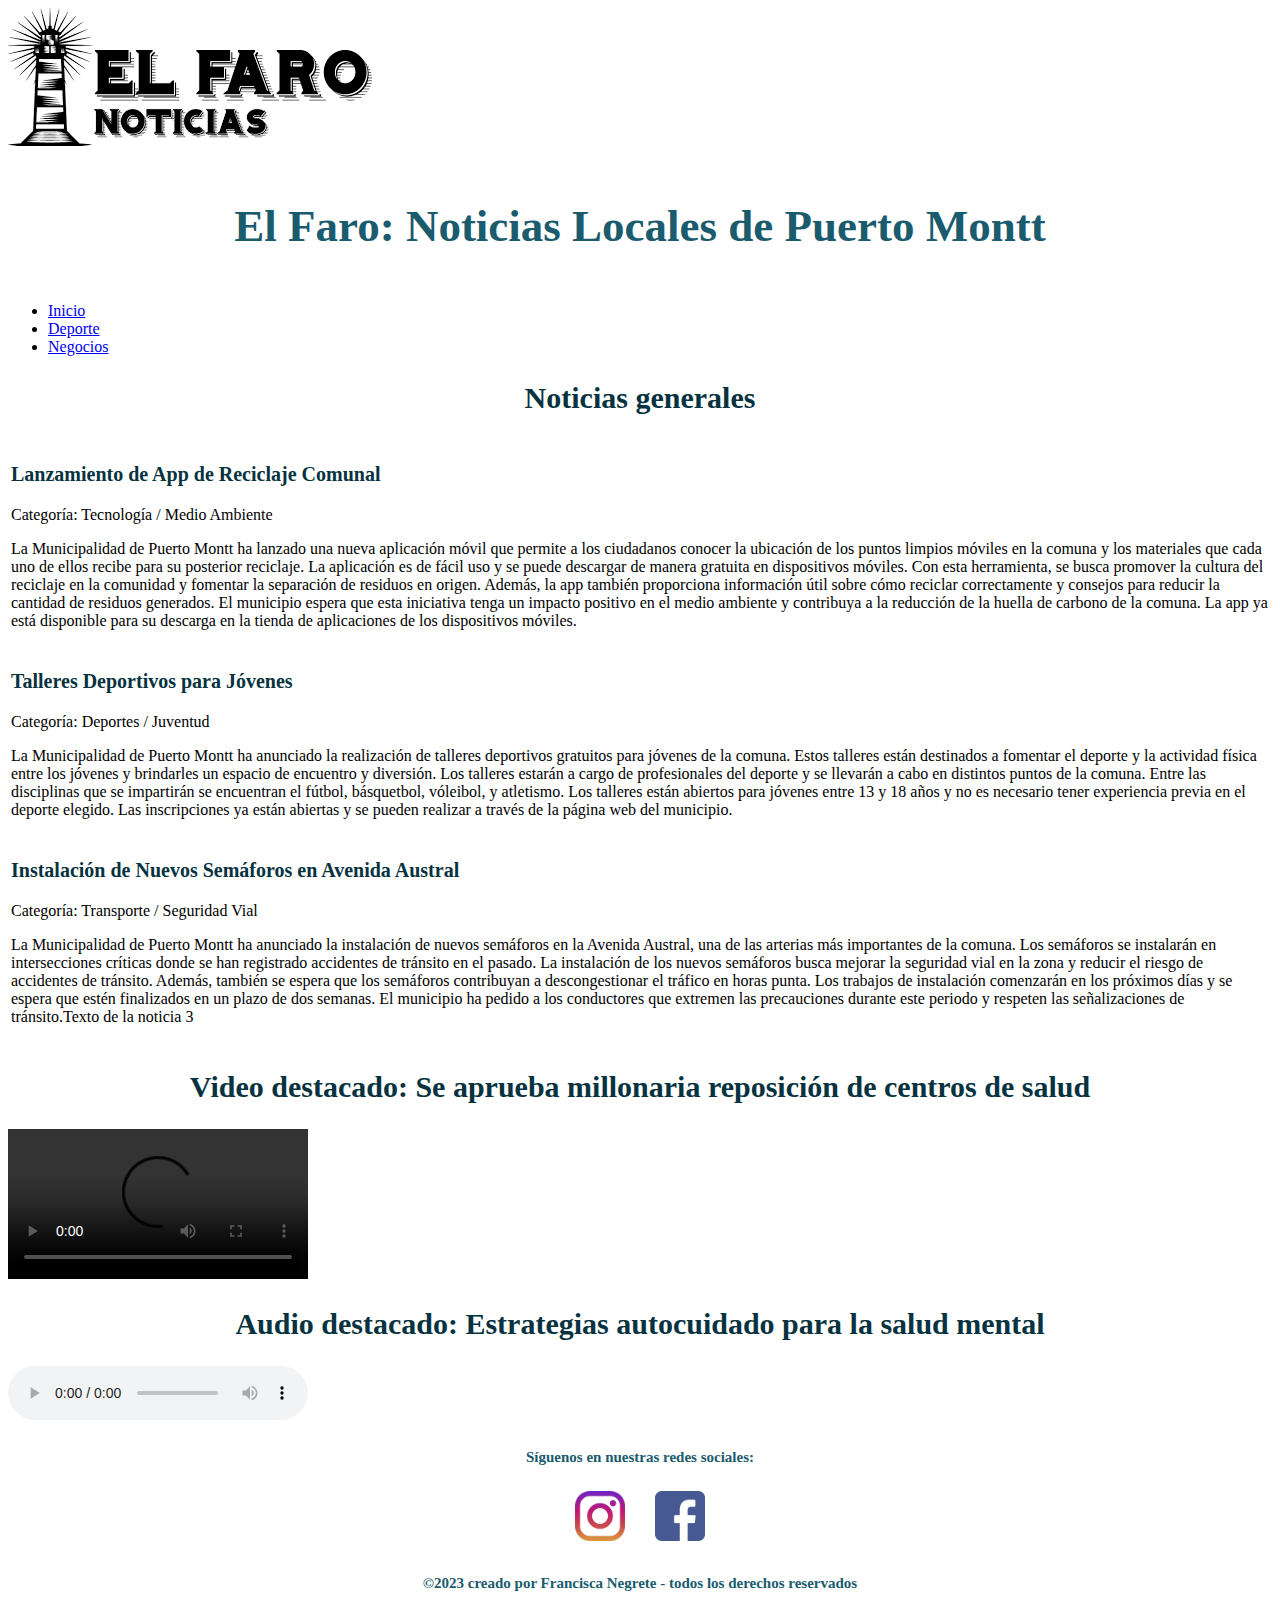
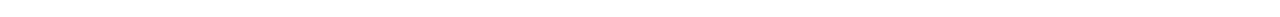
<file: index.html>
<!DOCTYPE html>
<html lang="es">
<head>
    <meta charset="UTF-8">
    <meta http-equiv="X-UA-Compatible" content="IE=edge">
    <meta name="viewport" content="width=device-width, initial-scale=1.0">
    <meta name="keywords" content="noticias deportivas, negocios, actualidad">
    <link rel="shortcut icon" href="./assets/img/images.png" type="image/x-icon"><title>inicio</title>
    <link rel ="stylesheet" href="./assets/css/style.css">
</head>
<body>
    <header>
        <img src="./assets/img/images.png" alt="Logo de El Faro">
        <h1>El Faro: Noticias Locales de Puerto Montt</h1>
        <nav>
            <ul>
                <li><a href="./index.html">Inicio</a></li>
                <li><a href="./pages/deporte.html">Deporte</a></li>
                <li><a href="./pages/negocios.html">Negocios</a></li>
            </ul>
        </nav>
    </header>

    <main>
        <section>
            <h2 name="inicio">Noticias generales</h2>
            <table>
            <tr>
                <td>
                <h3>Lanzamiento de App de Reciclaje Comunal</h3>
                <p>Categoría: Tecnología / Medio Ambiente</p>
                <p>La Municipalidad de Puerto Montt ha lanzado una nueva aplicación móvil que permite a los ciudadanos conocer la ubicación de los puntos limpios móviles en la comuna y los materiales que cada uno de ellos recibe para su posterior reciclaje. La aplicación es de fácil uso y se puede descargar de manera gratuita en dispositivos móviles.

                    Con esta herramienta, se busca promover la cultura del reciclaje en la comunidad y fomentar la separación de residuos en origen. Además, la app también proporciona información útil sobre cómo reciclar correctamente y consejos para reducir la cantidad de residuos generados.
                    
                    El municipio espera que esta iniciativa tenga un impacto positivo en el medio ambiente y contribuya a la reducción de la huella de carbono de la comuna. La app ya está disponible para su descarga en la tienda de aplicaciones de los dispositivos móviles.</p>
                </td>
            </tr>
            <tr>
                <td>
                <h3>Talleres Deportivos para Jóvenes </h3>
                <p>Categoría:  Deportes / Juventud</p>
                <p>La Municipalidad de Puerto Montt ha anunciado la realización de talleres deportivos gratuitos para jóvenes de la comuna. Estos talleres están destinados a fomentar el deporte y la actividad física entre los jóvenes y brindarles un espacio de encuentro y diversión.

                    Los talleres estarán a cargo de profesionales del deporte y se llevarán a cabo en distintos puntos de la comuna. Entre las disciplinas que se impartirán se encuentran el fútbol, básquetbol, vóleibol, y atletismo.
                    
                    Los talleres están abiertos para jóvenes entre 13 y 18 años y no es necesario tener experiencia previa en el deporte elegido. Las inscripciones ya están abiertas y se pueden realizar a través de la página web del municipio.</p>
                </td>
            </tr>
            <tr>
                <td>
                <h3>Instalación de Nuevos Semáforos en Avenida Austral</h3>
                <p>Categoría: Transporte / Seguridad Vial</p>
                <p>La Municipalidad de Puerto Montt ha anunciado la instalación de nuevos semáforos en la Avenida Austral, una de las arterias más importantes de la comuna. Los semáforos se instalarán en intersecciones críticas donde se han registrado accidentes de tránsito en el pasado.

                    La instalación de los nuevos semáforos busca mejorar la seguridad vial en la zona y reducir el riesgo de accidentes de tránsito. Además, también se espera que los semáforos contribuyan a descongestionar el tráfico en horas punta.
                    
                    Los trabajos de instalación comenzarán en los próximos días y se espera que estén finalizados en un plazo de dos semanas. El municipio ha pedido a los conductores que extremen las precauciones durante este periodo y respeten las señalizaciones de tránsito.Texto de la noticia 3</p>
                </td>
            </tr>
            </table>
        </section> 

        <Aside>
            <h2>Video destacado: Se aprueba millonaria reposición de centros de salud </h2>
            <video controls>
            <source src="./assets/img/reposicionCesfam.mp4" type="video mp4 reposición Cesfam">
            </video>
    
            <h2>Audio destacado: Estrategias autocuidado para la salud mental </h2>
            <audio controls>
            <source src="./assets/img/EstrategiasAutociuidado.mp3" type="audio mp3 salud mental">
            </audio>
        </Aside>
        
    <footer class="footer"> 
        <h5>Síguenos en nuestras redes sociales:</h5>
        <div class="redes">
            <a href="https://www.instagram.com"><img class="instagram" src="./assets/img/logoInstagram.png" alt="Logo de Instagram"></a>
            <a href="https://www.facebook.com"><img class= "facebook" src="./assets/img/logoFacebook.png" alt="Logo de Facebook"></a>
        </div>
        </div>
            <h5>©2023 creado por Francisca Negrete - todos los derechos reservados </h5>
    </footer>

</body>
</html
</file>
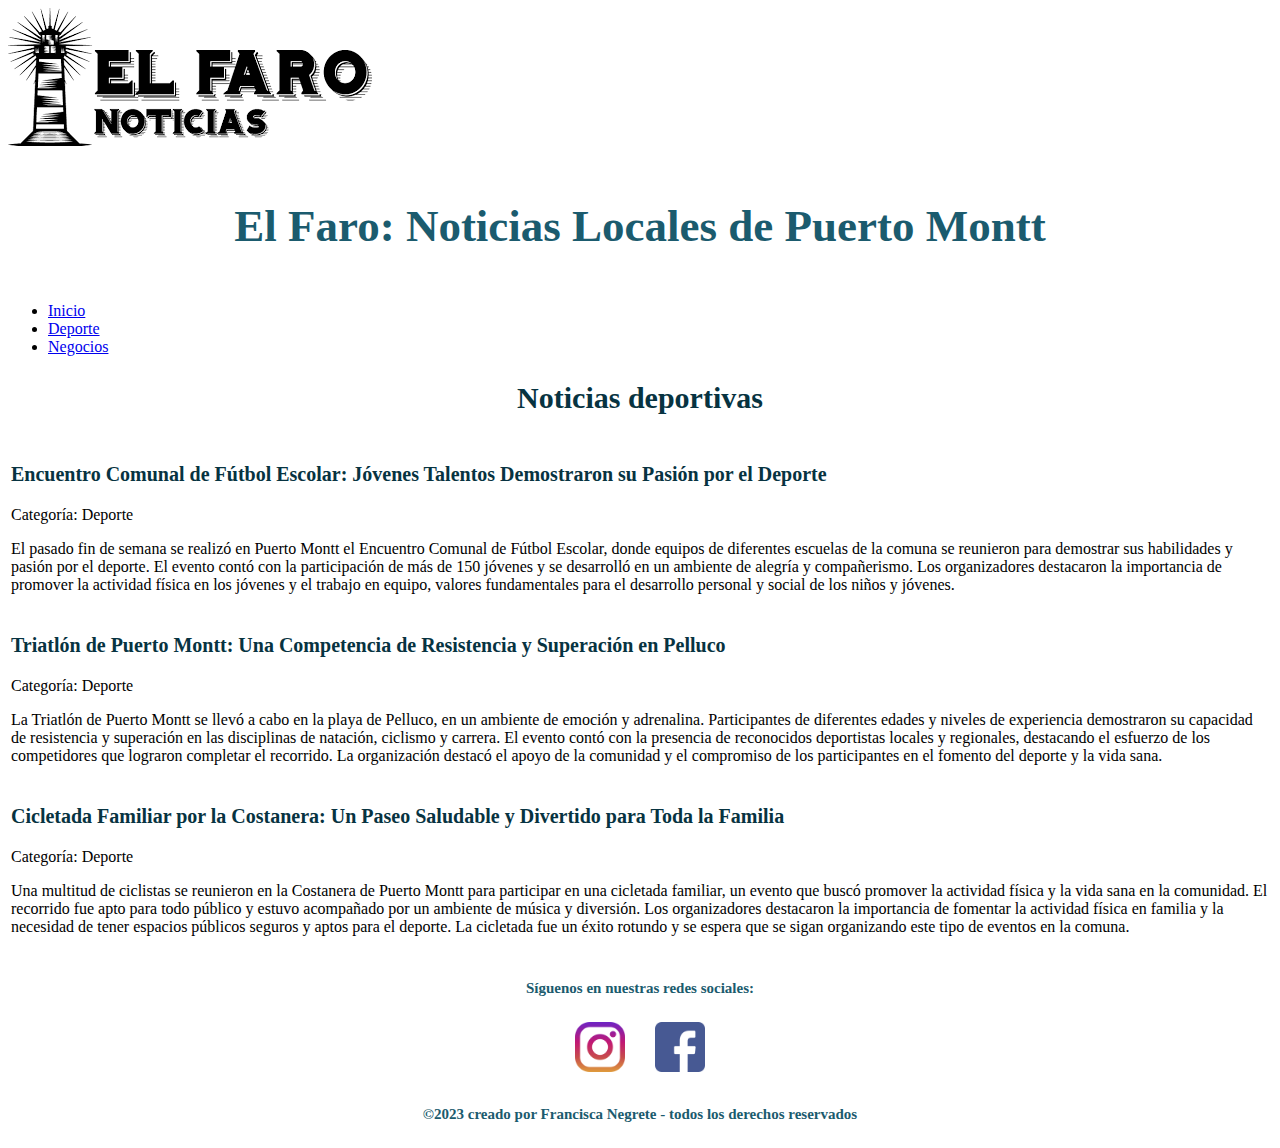
<file: pages/deporte.html>
<!DOCTYPE html>
<html lang="es">
<head>
    <meta charset="UTF-8">
    <meta http-equiv="X-UA-Compatible" content="IE=edge">
    <meta name="viewport" content="width=device-width, initial-scale=1.0">
    <meta name="keywords" content="noticias deportivas, el faro deporte local, Puerto Montt">
    <link rel="shortcut icon" href="../assets/img/images.png" type="image/x-icon"><title>deporte</title>
    <link rel ="stylesheet" href="../assets/css/style.css">
</head>
<body>
    <header>
        <img src="../assets/img/images.png" alt="Logo de El Faro">
        <h1>El Faro: Noticias Locales de Puerto Montt</h1>
        <nav>
            <ul>
                <li><a href="../index.html">Inicio</a></li>
                <li><a href="./deporte.html">Deporte</a></li>
                <li><a href="./negocios.html">Negocios</a></li>
            </ul>
        </nav>
    </header>

    <main>
        <h2>Noticias deportivas</h2>
            <table>
            <tr>
                <td>
                <h3>Encuentro Comunal de Fútbol Escolar: Jóvenes Talentos Demostraron su Pasión por el Deporte</h3>
                <p>Categoría: Deporte</p>
                <p>El pasado fin de semana se realizó en Puerto Montt el Encuentro Comunal de Fútbol Escolar, donde equipos de diferentes escuelas de la comuna se reunieron para demostrar sus habilidades y pasión por el deporte. El evento contó con la participación de más de 150 jóvenes y se desarrolló en un ambiente de alegría y compañerismo. Los organizadores destacaron la importancia de promover la actividad física en los jóvenes y el trabajo en equipo, valores fundamentales para el desarrollo personal y social de los niños y jóvenes.</p>
                </td>
            </tr>
            <tr>
                <td>
                <h3>Triatlón de Puerto Montt: Una Competencia de Resistencia y Superación en Pelluco</h3>
                <p>Categoría: Deporte</p>
                <p>La Triatlón de Puerto Montt se llevó a cabo en la playa de Pelluco, en un ambiente de emoción y adrenalina. Participantes de diferentes edades y niveles de experiencia demostraron su capacidad de resistencia y superación en las disciplinas de natación, ciclismo y carrera. El evento contó con la presencia de reconocidos deportistas locales y regionales, destacando el esfuerzo de los competidores que lograron completar el recorrido. La organización destacó el apoyo de la comunidad y el compromiso de los participantes en el fomento del deporte y la vida sana.</p>
                </td>
            </tr>
            <tr>
                <td>
                <h3>Cicletada Familiar por la Costanera: Un Paseo Saludable y Divertido para Toda la Familia</h3>
                <p>Categoría: Deporte</p>
                <p>Una multitud de ciclistas se reunieron en la Costanera de Puerto Montt para participar en una cicletada familiar, un evento que buscó promover la actividad física y la vida sana en la comunidad. El recorrido fue apto para todo público y estuvo acompañado por un ambiente de música y diversión. Los organizadores destacaron la importancia de fomentar la actividad física en familia y la necesidad de tener espacios públicos seguros y aptos para el deporte. La cicletada fue un éxito rotundo y se espera que se sigan organizando este tipo de eventos en la comuna.</p>
                </td>
            </tr>
            </table>
        
    <footer class="footer"> 
        <h5>Síguenos en nuestras redes sociales:</h5>
        <div class="redes">
            <a href="https://www.instagram.com"><img class="instagram" src="../assets/img/logoInstagram.png" alt="Logo de Instagram"></a>
            <a href="https://www.facebook.com"><img class= "facebook" src="../assets/img/logoFacebook.png" alt="Logo de Facebook"></a>
        </div>
        </div>
            <h5>©2023 creado por Francisca Negrete - todos los derechos reservados </h5>
    </footer>

</body>
</ht
</file>
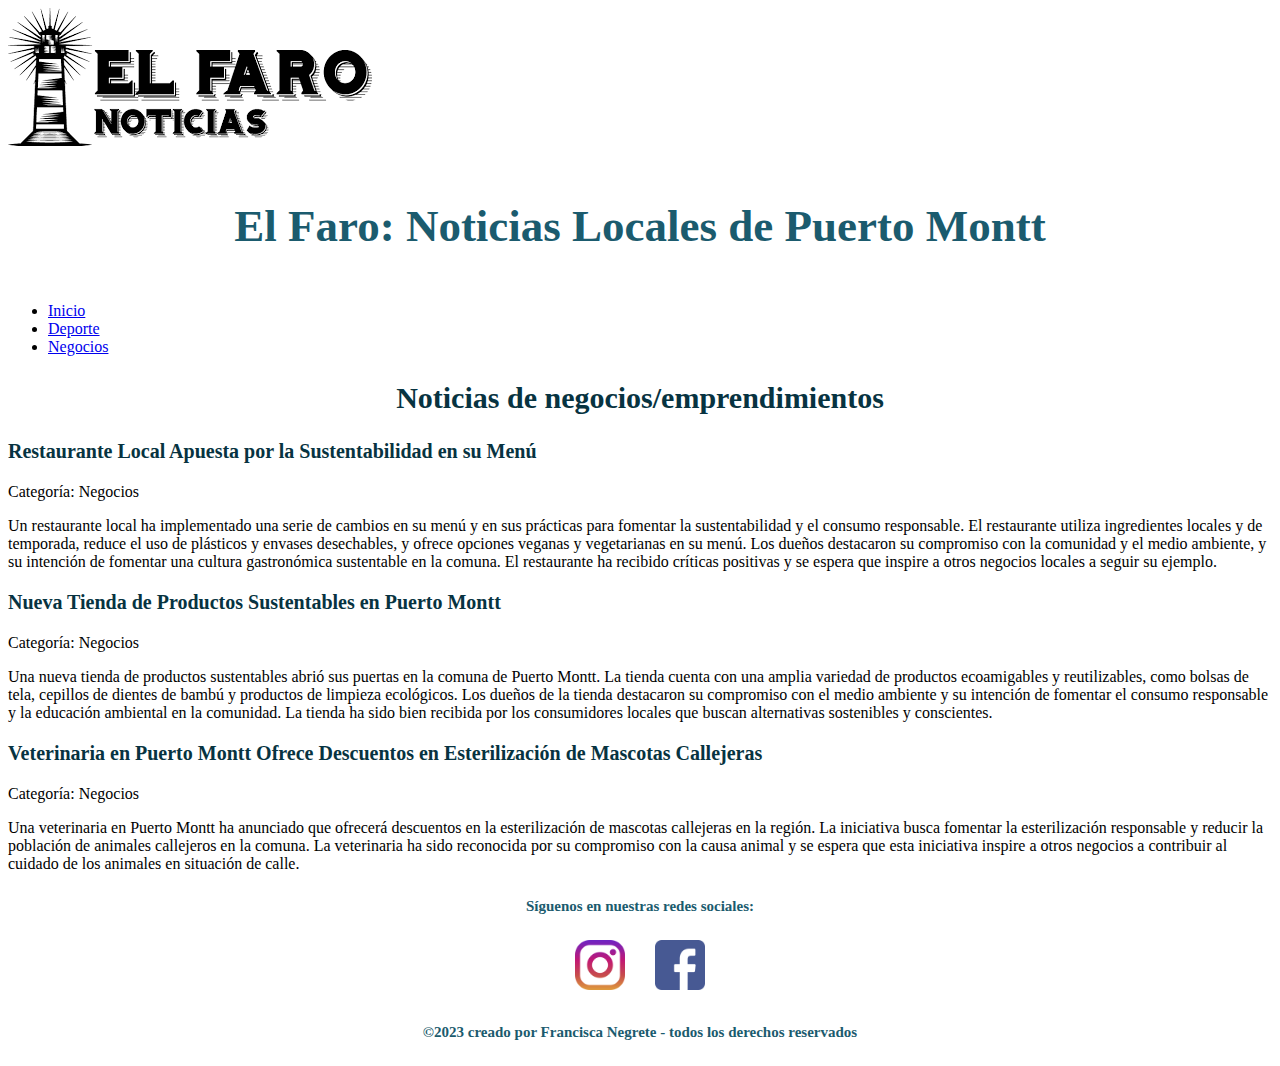
<file: pages/negocios.html>
<!DOCTYPE html>
<html lang="es">
<head>
    <meta charset="UTF-8">
    <meta http-equiv="X-UA-Compatible" content="IE=edge">
    <meta name="viewport" content="width=device-width, initial-scale=1.0">
    <meta name="keywords" content="noticias deportivas, negocios, actualidad">
    <link rel="shortcut icon" href="../assets/img/images.png" type="image/x-icon"><title>inicio</title>
    <link rel ="stylesheet" href="../assets/css/style.css">
</head>
<body>
    <header>
        <img src="../assets/img/images.png" alt="Logo de El Faro">
        <h1>El Faro: Noticias Locales de Puerto Montt</h1>
        <nav>
            <ul>
                <li><a href="../index.html">Inicio</a></li>
                <li><a href="./deporte.html">Deporte</a></li>
                <li><a href="./negocios.html">Negocios</a></li>
            </ul>
        </nav>
    </header>

    <main>
        <h2 >Noticias de negocios/emprendimientos</h2>
            <h3>Restaurante Local Apuesta por la Sustentabilidad en su Menú</h3>
                <p>Categoría: Negocios</p>
                <p>Un restaurante local ha implementado una serie de cambios en su menú y en sus prácticas para fomentar la sustentabilidad y el consumo responsable. El restaurante utiliza ingredientes locales y de temporada, reduce el uso de plásticos y envases desechables, y ofrece opciones veganas y vegetarianas en su menú. Los dueños destacaron su compromiso con la comunidad y el medio ambiente, y su intención de fomentar una cultura gastronómica sustentable en la comuna. El restaurante ha recibido críticas positivas y se espera que inspire a otros negocios locales a seguir su ejemplo.</p>
                
            <h3>Nueva Tienda de Productos Sustentables en Puerto Montt</h3>
                <p>Categoría: Negocios</p>
                <p>Una nueva tienda de productos sustentables abrió sus puertas en la comuna de Puerto Montt. La tienda cuenta con una amplia variedad de productos ecoamigables y reutilizables, como bolsas de tela, cepillos de dientes de bambú y productos de limpieza ecológicos. Los dueños de la tienda destacaron su compromiso con el medio ambiente y su intención de fomentar el consumo responsable y la educación ambiental en la comunidad. La tienda ha sido bien recibida por los consumidores locales que buscan alternativas sostenibles y conscientes.</p>
            
            <h3>Veterinaria en Puerto Montt Ofrece Descuentos en Esterilización de Mascotas Callejeras</h3>
                <p>Categoría: Negocios</p>
                <p>Una veterinaria en Puerto Montt ha anunciado que ofrecerá descuentos en la esterilización de mascotas callejeras en la región. La iniciativa busca fomentar la esterilización responsable y reducir la población de animales callejeros en la comuna. La veterinaria ha sido reconocida por su compromiso con la causa animal y se espera que esta iniciativa inspire a otros negocios a contribuir al cuidado de los animales en situación de calle.</p>
                
    <footer class="footer"> 
        <h5>Síguenos en nuestras redes sociales:</h5>
        <div class="redes">
            <a href="https://www.instagram.com"><img class="instagram" src="../assets/img/logoInstagram.png" alt="Logo de Instagram"></a>
            <a href="https://www.facebook.com"><img class= "facebook" src="../assets/img/logoFacebook.png" alt="Logo de Facebook"></a>
        </div>
        </div>
            <h5>©2023 creado por Francisca Negrete - todos los derechos reservados </h5>
    </footer>

</body>
</html
</file>
<file: assets/css/style.css>
.redes {
    display: flex;
    gap: 30px;
    justify-content: center;
    margin-top: 20px;
    margin-bottom: 30px; }
    .redes .instagram {
        width: 50px;
        height: 50px; }
    .redes .facebook {
        width: 50px;
        height: 50px; }
h5 {
    color: #1b5b6e;
    text-align: center;
    font-size: 15px;
    gap: 20px; }

h1 {
        color: #1b5b6e;
        text-align: center;
        font-size: 45px;
        margin-top: 50px;
        margin-bottom: 50px;
    }

h2 {
        color: #073341;
        text-align: center;
        font-size: 30px;
    }

h3 {
        color: #073341;
        text-align: left;
        font-size: 20px;
    }
</file>
